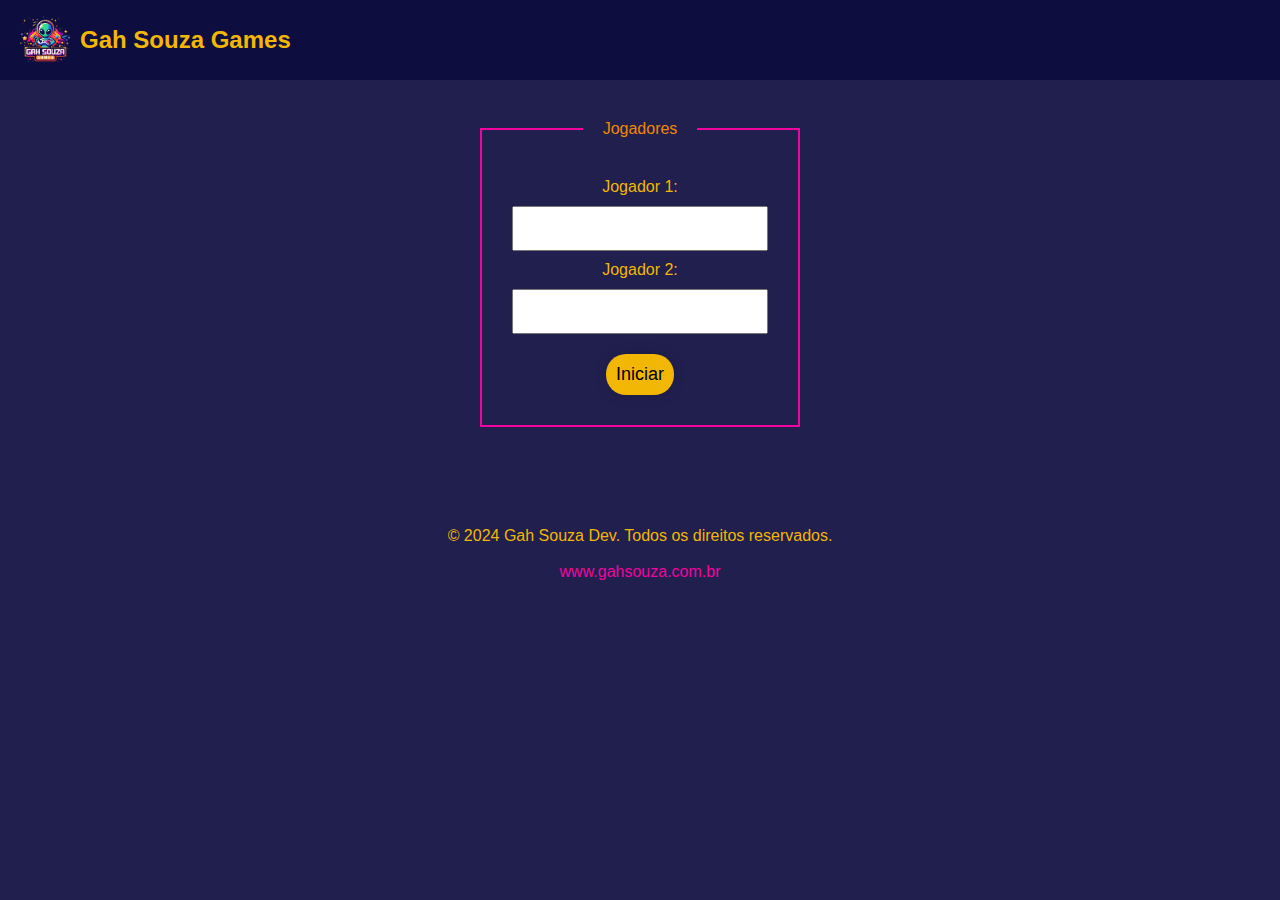
<file: jogo2.html>
<!DOCTYPE html>
<html lang="pt-br">
<head>
    <meta charset="UTF-8">
    <meta name="viewport" content="width=device-width, initial-scale=1.0">
    <title>Jogo da Velha - MULTPLAYER</title>
    <link rel="stylesheet" href="styles.css">
    <link rel="stylesheet" href="jogo2.css">
    <link rel="shortcut icon" href="logo-removebg-preview.png" type="image/png">
</head>
<body id="inicio">
    <header>
        <div class="container">
            <div id="titulo">
                <img src="logo-removebg-preview-removebg-preview001.png" alt="Logo do site" class="logo">
                <a href="index.html" id="inicio">
                    <h1>Gah Souza Games</h1>
                </a>
            </div>
            
        </div>
    </header>
    <main id="principal">
        <fieldset id="jogadores">
            <legend>Jogadores</legend>
            <label for="jogador1">Jogador 1:</label>
            <input type="text" id="jogador1">
            <label for="jogador2">Jogador 2:</label>
            <input type="text" id="jogador2">
            <a href="#iniciar"><input type="button" value="Iniciar" onclick="initGame()" id="iniciar"></a>
        </fieldset>
    
        <h3 id="jogadorAtual"></h3>
    
        <div id="game" style="display:none;">
            <table>
                <tr>
                    <td onclick="setOnCeil(this, 0)"></td>
                    <td onclick="setOnCeil(this, 1)"></td>
                    <td onclick="setOnCeil(this, 2)"></td>
                </tr>
                <tr>
                    <td onclick="setOnCeil(this, 3)"></td>
                    <td onclick="setOnCeil(this, 4)"></td>
                    <td onclick="setOnCeil(this, 5)"></td>
                </tr>
                <tr>
                    <td onclick="setOnCeil(this, 6)"></td>
                    <td onclick="setOnCeil(this, 7)"></td>
                    <td onclick="setOnCeil(this, 8)"></td>
                </tr>
            </table>
        </div>
    </main>
    <footer>
        <p>&copy; 2024 Gah Souza Dev. Todos os direitos reservados.</p> <br>
        <a href="https://gahsouza.com.br/">
            <p>www.gahsouza.com.br</p>
        </a>
    </footer>
<script src="script-jogo2.js"></script>

</body>
</html>
</file>
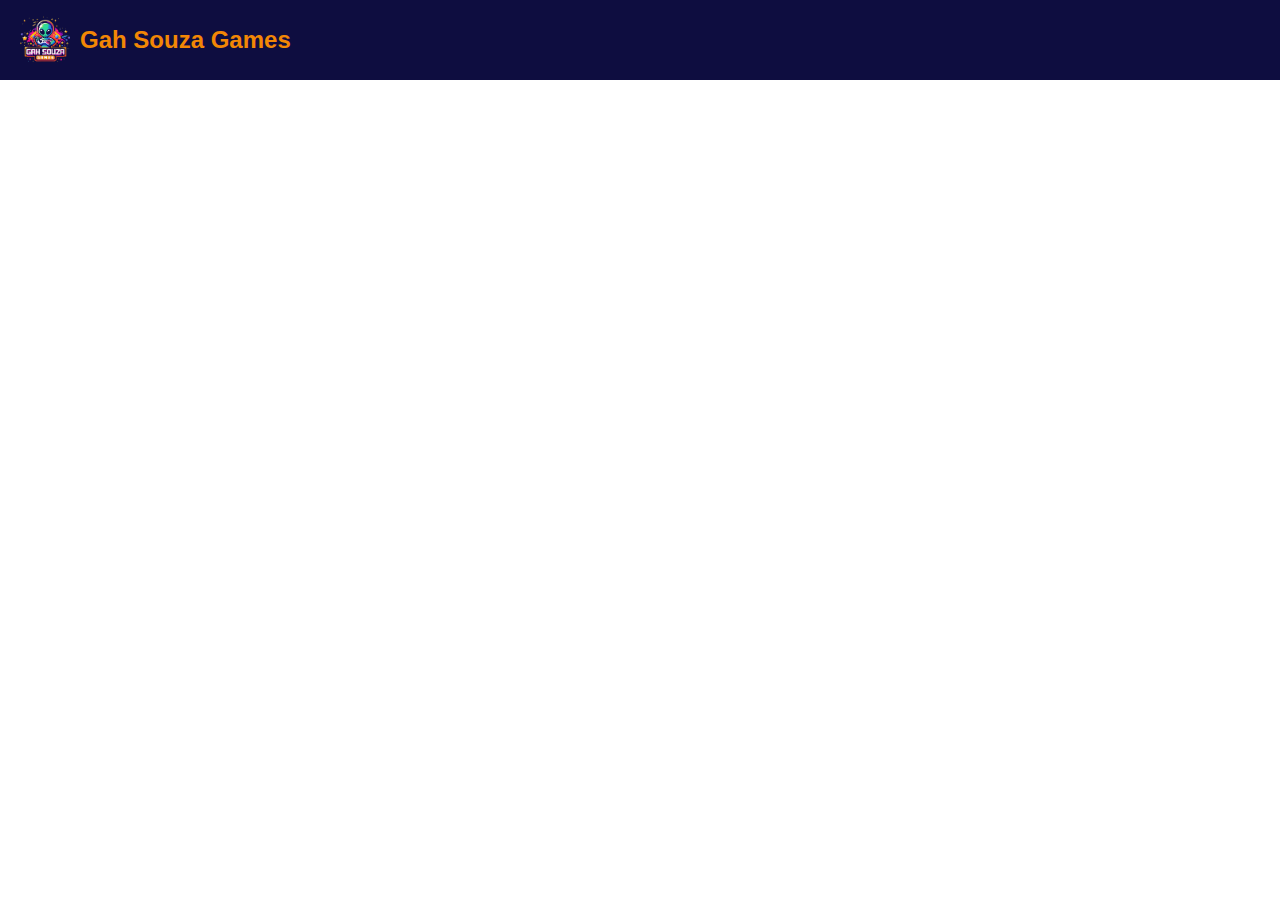
<file: jogo4.html>
<!DOCTYPE html>
<html lang="pt-br">
<head>
    <meta charset="UTF-8">
    <meta name="viewport" content="width=device-width, initial-scale=1.0">
    <title>Jogo 4</title>
    <link rel="stylesheet" href="styles.css">
    <link rel="stylesheet" href="jogo1.css">
    <link rel="shortcut icon" href="logo-removebg-preview.png" type="image/png">
</head>
<body>
    <header>
        <div class="container">
            <div id="titulo">
                <img src="logo-removebg-preview-removebg-preview001.png" alt="Logo do site" class="logo">
                <a href="index.html" id="inicio">
                    <h1>Gah Souza Games</h1>
                </a>
            </div>
            
        </div>
    </header>
    <main>
        
    </main>
    
</body>
</html>
</file>
<file: jogo2.css>
:root {
    --cor1: #F2059F;
    --cor2: #0E0D40;
    --cor3: #30D98A;
    --cor4: #F2B705;
    --cor5: #F28705;
    --cor6: #ffffff;
    --cor7: #000000;  
    --cor8: #0e0d40ec;  
    
}
#inicio {
    display: 100vh;
    background-color: var(--cor8);
}
#principal {
    font-family: Arial, sans-serif;
    text-align: center;    
         
}
legend{
    color: var(--cor5);
    padding: 20px;
}

#iniciar {
    background-color: var(--cor4);
    color: var(--cor7);
    border-radius: 20px;
    border: none;
    box-shadow: 0px 0px 15px rgba(0, 0, 0, 0.1);;
}
#iniciar:hover {
    background-color: var(--cor5);
  
}

.logo {
    width: 50px;
    vertical-align: middle;
}

#titulo {
    display: flex;
    justify-content: center;
    align-items: center;
}

table {
    width: 300px;
    height: 300px;
    border-collapse: collapse;
    margin: auto;
    
}

table td {
    width: 100px;
    height: 100px;
    border: 1px solid var(--cor5);
    font-size: 46px;
    text-align: center;
    vertical-align: middle;
    cursor: pointer;
    transition: background-color 0.3s;
    box-sizing: border-box;
    color: var(--cor1);    
}

table td:hover {
    background-color: var(--cor5);
}

input[type="text"], input[type="button"] {
    padding: 10px;
    margin: 10px;
    font-size: 18px;
}
#jogadores {
    width: 320px;
    margin: auto;
    padding: 20px;
    border: 2px solid var(--cor1);
    margin-top: 100px;
}


#jogadorAtual {
    font-size: 20px;
    margin-top: 20px;
}

td:empty {
    background-color: var(--cor4);
    
}
#jogadorAtual{
    color: var(--cor5);
    margin-top: 100px;
}
</file>
<file: styles.css>
/* Reset básico e box-sizing */
* {
    margin: 0;
    padding: 0;
    box-sizing: border-box;
    text-align: center;
    font-family: Arial, sans-serif;
}

:root {
    --cor1: #F2059F;
    --cor2: #0E0D40;
    --cor3: #30D98A;
    --cor4: #F2B705;
    --cor5: #F28705;
    --cor6: #ffffff;
    --cor7: #000000;  
    --cor8: #ffffff7d;  
    --cor9: #0e0d40c8;
    --cor10: #f2b70578;
}

a {
    text-decoration: none;
    color: var(--cor1);
}



#inicio {
    text-decoration: none;
    color: var(--cor4);
}

/* Estilização geral do corpo */
#fundo-inicio {
    font-family: Arial, sans-serif;
    margin: 0;
    padding: 0;    
    
    background-position: cover;
    background-repeat: repeat-y; /* Repete a imagem verticalmente */
    background-attachment: fixed; /* Para o efeito parallax */
    background-position:  center; /* Alinha à lateral esquerda */
    
}

/* Estilização do cabeçalho fixo */
header {
    position: fixed;
    top: 0;
    left: 0;
    width: 100%;
    background-color: var(--cor2);
    color: var(--cor6);
    padding: 15px 20px;
    z-index: 1000;
}

/*inicio do site*/
#home {
    margin-top: 100px;
    text-align: center;
    color: var(--cor7);
    padding: 30px;
}
#inicio-nav {
    color: var(--cor5);
}

/*titulo do home*/
#titulo-home {
    margin-bottom: 20px;    
}

/* Container para centralizar itens no cabeçalho */
.container {
    display: flex;
    justify-content: space-between;
    align-items: center;
    color: var(--cor4);
}

/* Estilização da logo */
.logo {
    width: 50px;
    height: auto;
    margin-right: 10px;
    vertical-align: middle;
}

/* Estilização do título */
h1 {
    font-size: 24px;
}

/* Estilização do menu de navegação */
nav {
    position: relative;    
}

.menu-toggle {
    display: none;
    font-size: 30px;
    cursor: pointer;
    color: var(--cor4);
}

.menu-toggle {
    display: block;
}

.menu {
    flex-direction: column;
    position: absolute;
    top: 100%;
    right: 0;
    background-color: var(--cor2);
    width: 200px;
    max-height: 0;
    overflow: hidden;
    transition: max-height 0.5s ease-out;
}

.menu.expanded {
    max-height: 500px;
}

.menu li {
    margin: 0;
    padding: 10px 20px;
    border-top: 1px solid var(--cor2);
}

.menu a {
    color: var(--cor6);
    text-align: left;
}

/* Estilização das seções */
.section {
    margin-top: 100px;
    padding: 20px;
}

/* Estilização específica das seções Sobre e Contato */
#sobre, #contato {
    padding: 40px;
    background-color: var(--cor8);
    border-radius: 8px;
    margin: 20px auto;
    
}

/* Estilização do formulário de contato */
#form {
    display: flex;
    flex-direction: column;
    width: 100%;
    max-width: 500px;
    background-color: var(--cor2);
    padding: 20px;
    border-radius: 10px;
    box-shadow: 0px 0px 15px rgba(0, 0, 0, 0.1);
    margin: 0 auto;
    color: var(--cor2);
}

#form label {
    font-size: 1rem;
    margin-bottom: 8px;
    font-weight: bold;
    }

#form input,
#form textarea {
    width: 100%;
    padding: 10px;
    margin-bottom: 20px;
    border: 1px solid var(--cor8);
    border-radius: 5px;
    font-size: 1rem;
    box-sizing: border-box;
}

#button {
    background-color: var(--cor5);
    color: var(--cor7);
    padding: 12px 20px;
    border: none;
    border-radius: 5px;
    cursor: pointer;
    font-size: 1rem;
    text-align: center;
}

#button:hover {
    background-color: var(--cor4);
    color: var(--cor6);
}

#contact {
    margin-top: 100px;
    text-align: center;
    color: var(--cor7);
}

footer {
    margin-top: 20px;
    text-align: center;
    margin-bottom: 20px;
}

#titulo {
    display: flex;
    justify-content: space-between;
    align-items: center;    
}

#contato-nav {
    color: var(--cor5);
}

/* Estilo geral para os jogos */
.jogo {
    display: flex;
    align-items: center;
    justify-content: space-between;
    margin: 20px;
    padding: 20px;
    border: 1px solid var(--cor6);
    border-radius: 10px;
    box-shadow: 0px 4px 6px rgba(0, 0, 0, 0.1);
    line-height: 1.5;    
    background-color: var(--cor8);
    border: 2px solid var(--cor2);
    color: var(--cor2);
}

.jogo .texto, 
.jogo .imagem {
    flex: 1;
}

.jogo .texto {
    padding: 20px;
}

.jogo .imagem {
    display: flex;
    justify-content: center;
}

.jogo .imagem img {
    max-width: 60%;
    height: auto;
    border-radius: 10px;
}

/* Alternância entre texto e imagem */
#jogo1, #jogo3 {
    flex-direction: row-reverse;
}

#jogo2, #jogo4 {
    flex-direction: row;
}

#img-jogo1-mobile, #aprensetacao-mobile {
    display: none;
}

/* Ajustes de layout para telas menores */
@media screen and (max-width: 768px) {
    .jogo {
        flex-direction: column;
        text-align: center;
        margin: 20px 0;
    }

    .jogo .imagem img {
        max-width: 100%;
        height: auto;
    }

    .jogo .texto {
        padding: 10px;
    }
    #img-jogo1-desktop, #aprensetacao-desktop{
        display: none;
    }
    #img-jogo1-mobile, #aprensetacao-mobile {
        display: block;
    }  
    

    /* Menu mobile */
    
}
.intro{
    font-size: 20px;
    color: var(--cor7);
    font-family:'Segoe UI', Tahoma, Geneva, Verdana, sans-serif;
}

::-webkit-scrollbar {
    width: 12px; /* Largura da barra de rolagem */
}

::-webkit-scrollbar-track {
    background: var(--cor2); /* Cor do fundo da trilha da barra de rolagem */
}

::-webkit-scrollbar-thumb {
    background: var(--cor4); /* Cor da parte móvel da barra de rolagem */
    border-radius: 6px; /* Arredondamento das bordas da parte móvel */
}
</file>
<file: jogo1.css>
:root {
    --cor1: #F2059F;
    --cor2: #0E0D40;
    --cor3: #30D98A;
    --cor4: #F2B705;
    --cor5: #F28705;
    --cor6: #ffffff;
    --cor7: #000000;  
    --cor8: #0e0d40ec;  
    
}
/* Reset básico e box-sizing para garantir que as dimensões sejam consistentes */
* {
    margin: 0;
    padding: 0;
    box-sizing: border-box;
    color: var(--cor5);
}

/* Estilos gerais */
body {
    margin: 0;
    padding: 0;
    overflow: hidden; /* Garante que não haja rolagem na página */
    box-sizing: border-box; /* Inclui padding e bordas no tamanho total dos elementos */
}

#jogo-container {
    height: 100vh;
    display: flex;
    justify-content: center;
    align-items: center;
    padding: 20px; /* Ajusta a margem ao redor do jogo */
    box-sizing: border-box; /* Inclui padding no tamanho total */
    overflow: hidden; /* Garante que não haja rolagem */
}

#jogo-encanador {
    display: flex;
    justify-content: center;
    align-items: center;
    height: 100%; /* Ajusta a altura do jogo para considerar o padding */
    width: 100%; /* Ajusta a largura do jogo para considerar o padding */
    overflow: hidden; /* Garante que o jogo não gere rolagem interna */
}

.game-board {     
    width: 100%; /* Ajusta a largura do jogo */
    height: 100vh; /* Ajusta a altura do jogo */
    border-bottom: 65px solid var(--cor5);
    position: relative;
    overflow: hidden;
    background: linear-gradient(var(--cor2), var(--cor7));    
}

#pipe {
    position: absolute;
    bottom: 0;
    width: 90px;
    animation: pipe-animation 1.35s infinite linear;
}

#personagem {
    position: absolute;
    width: 190px;    
    bottom: -30px;
    left: -20px;
}

.jump {
    animation: jump 800ms ease-out;
}

.clouds {
    position: absolute;
    margin-top: -10px;
    width: 500px;
    animation: clouds 30s infinite linear;
    opacity: 0.5;
}

.clouds1 {
    position: absolute;
    margin-top: -10px;
    width: 750px;
    animation: clouds1 50s infinite linear;
    opacity: 0.6;
}

@keyframes clouds {
    from {
        right: -600px;
    }
    to {
        right: 100%;
    }
}

@keyframes clouds1 {
    from {
        right: -750px;
    }
    to {
        right: 100%;
    }
}

@keyframes pipe-animation {
    from {
        right: -90px;
    }
    to {
        right: 100%;
    }
}

@keyframes jump {
    0% { bottom: 0; }
    40% { bottom: 190px; }
    50% { bottom: 190px; }
    60% { bottom: 190px; }
    65% { bottom: 190px; }
    100% { bottom: 0; }
}

#startButton {
    position: absolute;
    top: 50%;
    left: 50%;
    transform: translate(-50%, -50%);
    padding: 10px 20px;
    font-size: 20px;
    cursor: pointer;
}

.botaooff {
    display: none;
}

#countdown {
    position: absolute;
    top: 50%;
    left: 50%;
    transform: translate(-50%, -50%);
    font-size: 48px;
    font-weight: bold;
    color: var(--cor5);    
}

#restartButton {
    position: absolute;
    top: 60%;
    left: 50%;
    transform: translate(-50%, -50%);
    font-size: 24px;
    display: none;
}

#botao-jogo-inicio, #botao-jogo-reiniciar {
    width: 200px;
}
@media screen and (max-width: 768px) {

}

#pontuacao{
    margin-top: 200px;
}

button{
    background: none;
    border: none;
}
.gif-container {
    display: none;
}

@keyframes showGif {
    0% { display: block; }
    100% { display: none; }
}

.gif-container.show {
    display: block;
    animation: showGif 2s forwards;
}
</file>
